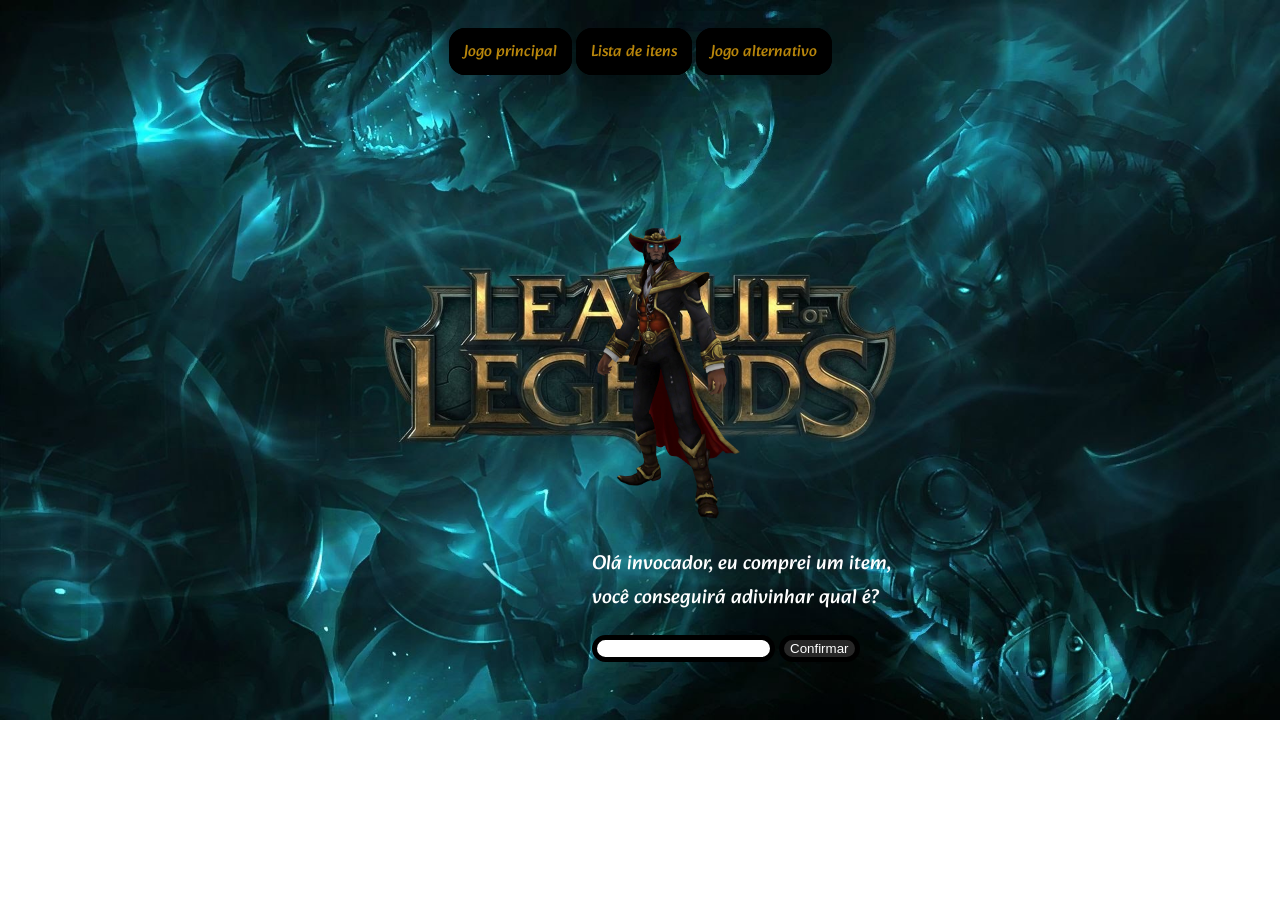
<file: index.html>
<!DOCTYPE html>
<html lang="en">
<head>
    <meta charset="UTF-8">
    <meta http-equiv="X-UA-Compatible" content="IE=edge">
    <meta name="viewport" content="width=device-width, initial-scale=1.0">
    <title>Jogo de azar</title>
    <link rel="stylesheet" href="style.css">
</head>
<body class="tudo">
    <header class="corpodomenu">
        <nav>
            <a class="menu" href="index.html">Jogo principal</a>
            <a class="menu" href="itens.html">Lista de itens</a>
            <a class="menu" href="alistasia.html">Jogo alternativo</a>
        </nav>
    </header>
    <main class="tudo_melhor">
        <img src="cavalo.png" class="imagem">
        <script src="jogo.js"></script>
        <input list="lista" type="text" id="chute">
        <button class="buto" id="buto">Confirmar</button>
             <script>
              var buto = document.getElementById("buto"); 
              buto.addEventListener("click", verResposta, true);
             </script>  
        <datalist id="lista">
            <script>
             document.open();
              escreverItens()
             document.close();
            </script>
        </datalist>
    </main>
    <footer>
    </footer>
</body>
</html>
</file>
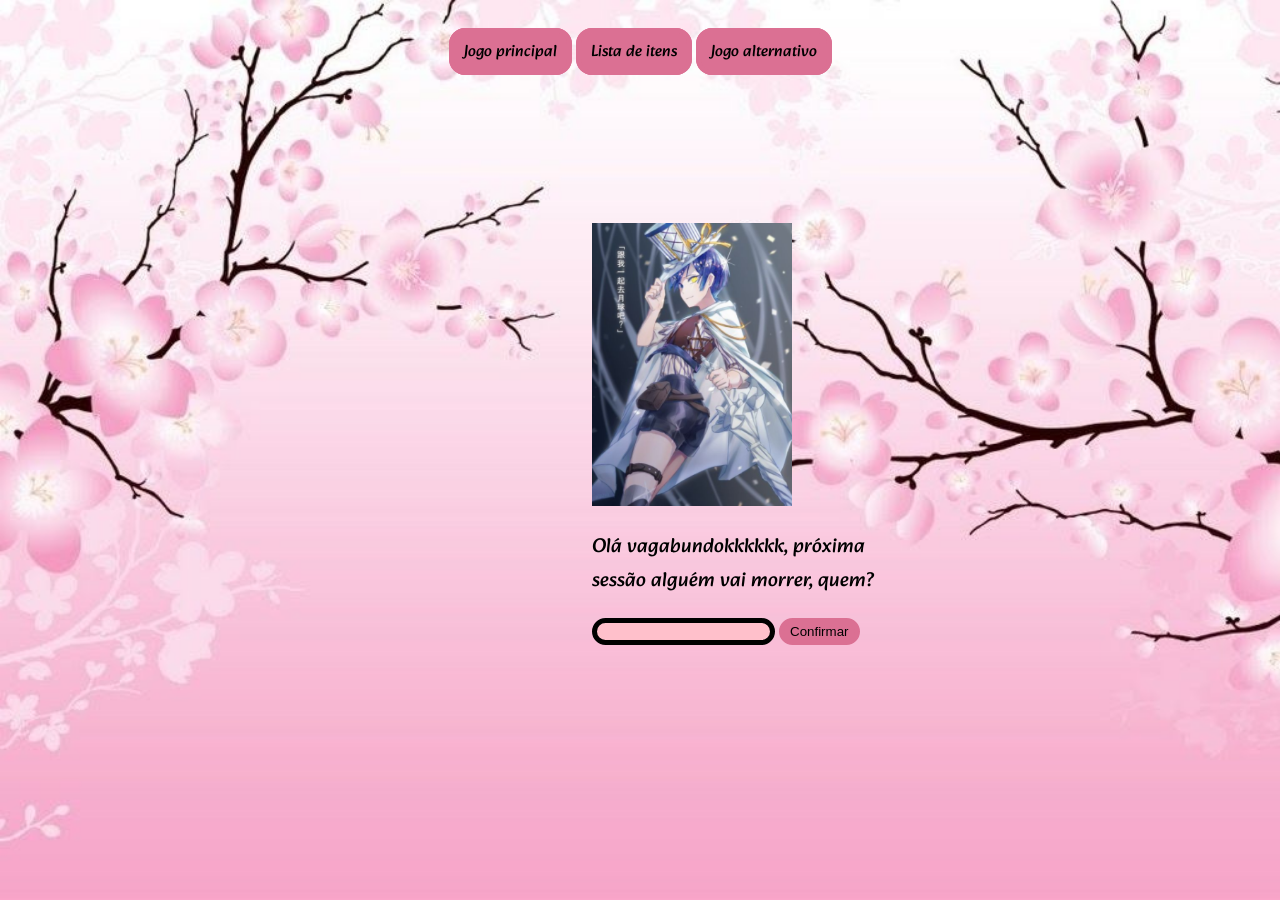
<file: alistasia.html>
<!DOCTYPE html>
<html lang="en">
<head>
    <meta charset="UTF-8">
    <meta http-equiv="X-UA-Compatible" content="IE=edge">
    <meta name="viewport" content="width=device-width, initial-scale=1.0">
    <title>Jogo alternativo</title>
    <link rel="stylesheet" href="style.css">
</head>
<body class="back">
    <header class="corpodomenu">
        <nav>
            <a class="menu_2" href="index.html">Jogo principal</a>
            <a class="menu_2" href="itens.html">Lista de itens</a>
            <a class="menu_2" href="alistasia.html">Jogo alternativo</a>
        </nav>
    </header>
        <main class="tudo_melhor">
            <img src="destí.png" class="imagem">
            <script src="jogo2.js"></script>
            <input list="persona" type="text" class="inputa" id="inputa">
            <button class="butao" id="butao">Confirmar</button>
            <script>
                var butao = document.getElementById("butao"); 
                butao.addEventListener("click", verResposta, true);
               </script>  
          <datalist id="persona">
              <script>
               document.open();
                escreverPersona()
               document.close();
              </script>
          </datalist>
        </main>
        <footer>
        </footer>
</body>
</html>
</file>
<file: style.css>
@import url('https://fonts.googleapis.com/css2?family=Alkatra:wght@500&display=swap');

.tudo {
    background-image: url(patê.jpg);
    max-height: 100vh;
    background-position: center top;
    background-repeat: no-repeat;
    background-size: cover;
}

.imagem {

max-width: 200px;
max-height: 300px;
}
.texto {
  color: white;
  font-weight: 400;
  font-size: 20px;
  font-family: 'Alkatra', cursive;
}
.menu {
    text-decoration: none;
    color: darkgoldenrod;
    padding: 5px 10px;
    font-family: 'Alkatra', cursive;
    background-color: black;
    border: 5px solid black;
    border-radius: 16px;

}
.corpodomenu {
 
   padding: 30px 50px;
   text-align: center;
   border-radius: 50px;
}
.tudo_melhor {
    margin: 10% 15%;
    width: 300px;
    position: absolute;
    left:400px;
}
input {
    border: 5px solid black;
    background-color: white;
    border-radius: 16px;
}
.corpo {
    background-image: url(patê.jpg);
    max-height: 100vh;
    background-position: center top;
    background-repeat: no-repeat;
    background-size: cover;
}
.back {
    background-image: url(sakura.jpg);
    max-height: 100vh;
    background-position: center top;
    background-repeat: no-repeat;
    background-size: cover;
}
.buto {
    color: white;
    border: 5px solid black;
    border-radius: 16px;
    background-color: #272727;
}
a:hover {
    padding: 10px 20px;
    background-color: #272727;
    animation: animacao;
    animation-duration: 0.5s;
    border: 7px solid black;
}
@keyframes animacao {
    from{background-color: black;
        border: 5px solid black;
        padding: 5px 10px;}
      

    to{background-color: #272727;
      border: 7px solid black;
      padding: 10px 20px;}
}
.texto_segundo {
    color: black;
  font-weight: 400;
  font-size: 20px;
  font-family: 'Alkatra', cursive;
}
.butao {
    color: black;
    border: 5px solid palevioletred;
    border-radius: 16px;
    background-color: palevioletred;
}
.inputa {
    border: 5px solid black;
    background-color: pink;
    border-radius: 16px;
}
.menu_2 {
    text-decoration: none;
    color: black;
    padding: 5px 10px;
    font-family: 'Alkatra', cursive;
    background-color: palevioletred;
    border: 5px solid palevioletred;
    border-radius: 16px;
}
.menu_2:hover {
    padding: 10px 20px;
    background-color: pink;
    animation: ani;
    animation-duration: 0.5s;
    border: 7px solid black;
}
@keyframes ani {
        from{background-color: palevioletred;
            border: 5px solid palevioletred;
            padding: 5px 10px;}
          
    
        to{background-color: pink;
          border: 7px solid black;
          padding: 10px 20px;}
}
.míticos{
position: absolute;
top: 50px;
right: 50px;
left: 50px;
padding: 30px 0;
}
.míticos_texto {
    color: white;
    font-weight: 400;
    font-size: 20px;
    font-family: 'Alkatra', cursive;
}
.lendários{
    position: absolute;
    top: 300px;
    right: 50px;
    left: 50px;
    padding: 30px 0;
    }
    .lendários_texto {
        color: white;
        font-weight: 400;
        font-size: 20px;
        font-family: 'Alkatra', cursive;
    }
</file>
